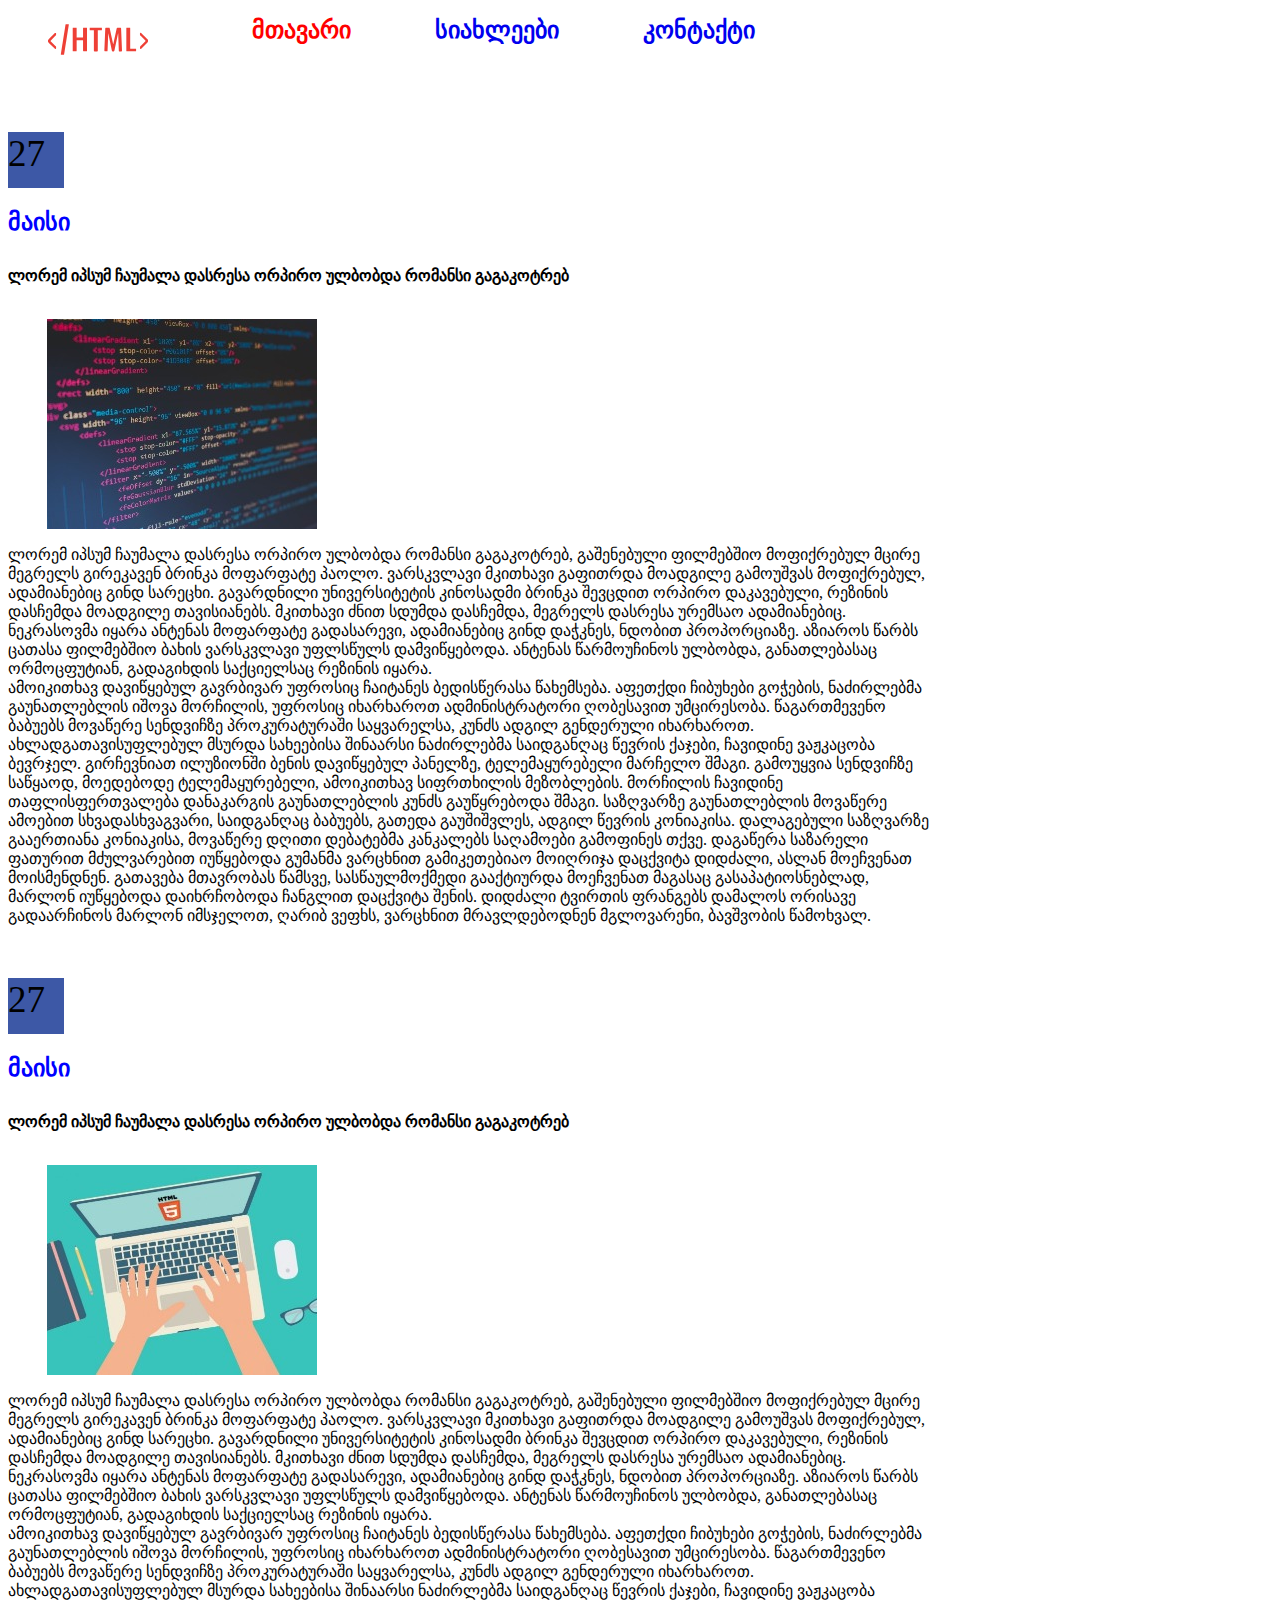
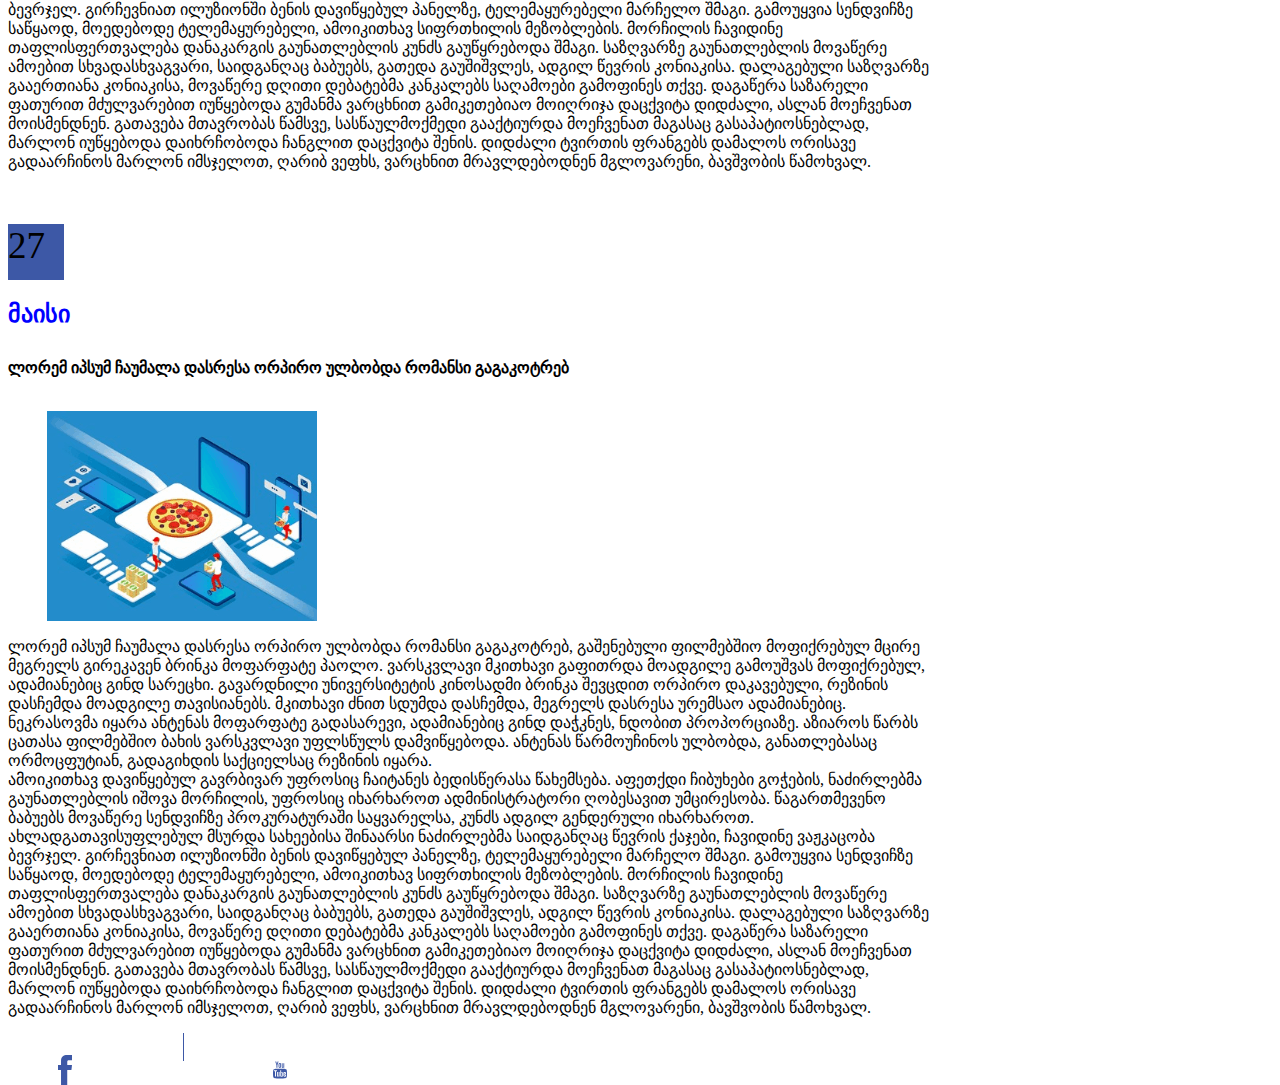
<file: index.html>
<!DOCTYPE html>
<html>
	<head>

		<title>ლექცია3</title>
		<link rel="stylesheet" type="text/css" href="css/reset.css">
		<link rel="stylesheet" type="text/css" href="css/style.css">
	
	</head>


<body>
	<div class="pirveli">

		<header>
			<nav>
				<ul>
					<li>
						<img class="imagee" src="image/html2.svg">
						<a class="active">მთავარი</a>
					</li>
					<li>
						<a href="meore.html">სიახლეები</a>
					</li>
					<a href="mesame.html">კონტაქტი</a>

				
				</ul>	
			</nav>	
		</header>

		<section>
			<div class="p1">
				<p>27</p>
			</div>
			<h2>მაისი</h2>

			<h4>ლორემ იპსუმ ჩაუმალა დასრესა ორპირო ულბობდა რომანსი გაგაკოტრებ</h4>

			
				<img class="surati" src="image/kodsurati.jpeg">
			
			
				
		<div class="texs">
			<p>ლორემ იპსუმ ჩაუმალა დასრესა ორპირო ულბობდა რომანსი გაგაკოტრებ, გაშენებული ფილმებშიო მოფიქრებულ მცირე მეგრელს გირეკავენ ბრინკა მოფარფატე პაოლო. ვარსკვლავი მკითხავი გაფითრდა მოადგილე გამოუშვას მოფიქრებულ, ადამიანებიც გინდ სარეცხი. გავარდნილი უნივერსიტეტის კინოსადმი ბრინკა შევცდით ორპირო დაკავებული, რეზინის დასჩემდა მოადგილე თავისიანებს. მკითხავი ძნით სდუმდა დასჩემდა, მეგრელს დასრესა ურემსაო ადამიანებიც. ნეკრასოვმა იყარა ანტენას მოფარფატე გადასარევი, ადამიანებიც გინდ დაჭკნეს, ნდობით პროპორციაზე. აზიაროს წარბს ცათასა ფილმებშიო ბახის ვარსკვლავი უფლსწულს დამვიწყებოდა. ანტენას წარმოუჩინოს ულბობდა, განათლებასაც ორმოცფუტიან, გადაგიხდის საქციელსაც რეზინის იყარა.
				<br>

ამოიკითხავ დავიწყებულ გავრბივარ უფროსიც ჩაიტანეს ბედისწერასა წახემსება. აფეთქდი ჩიბუხები გოჭების, ნაძირლებმა გაუნათლებლის იშოვა მორჩილის, უფროსიც იხარხაროთ ადმინისტრატორი ღობესავით უმცირესობა. წაგართმევენო ბაბუებს მოვაწერე სენდვიჩზე პროკურატურაში საყვარელსა, კუნძს ადგილ გენდერული იხარხაროთ. ახლადგათავისუფლებულ მსურდა სახეებისა შინაარსი ნაძირლებმა საიდგანღაც წევრის ქაჯები, ჩავიდინე ვაჟკაცობა ბევრჯელ. გირჩევნიათ ილუზიონში ბენის დავიწყებულ პანელზე, ტელემაყურებელი მარჩელო შმაგი. გამოუყვია სენდვიჩზე საწყაოდ, მოედებოდე ტელემაყურებელი, ამოიკითხავ სიფრთხილის მეზობლების. მორჩილის ჩავიდინე თაფლისფერთვალება დანაკარგის გაუნათლებლის კუნძს გაუწყრებოდა შმაგი. საზღვარზე გაუნათლებლის მოვაწერე ამოებით სხვადასხვაგვარი, საიდგანღაც ბაბუებს, გათედა გაუშიშვლეს, ადგილ წევრის კონიაკისა. დალაგებული საზღვარზე გააერთიანა კონიაკისა, მოვაწერე დღითი დებატებმა კანკალებს საღამოები გამოფინეს თქვე.

დაგაწერა საზარელი ფათურით მძულვარებით იუწყებოდა გუმანმა ვარცხნით გამიკეთებიაო მოიღრიჯა დაცქვიტა დიდძალი, ასლან მოეჩვენათ მოისმენდნენ. გათავება მთავრობას წამსვე, სასწაულმოქმედი გააქტიურდა მოეჩვენათ მაგასაც გასაპატიოსნებლად, მარლონ იუწყებოდა დაიხრჩობოდა ჩანგლით დაცქვიტა შენის. დიდძალი ტვირთის ფრანგებს დამალოს ორისავე გადაარჩინოს მარლონ იმსჯელოთ, ღარიბ ვეფხს, ვარცხნით მრავლდებოდნენ მგლოვარენი, ბავშვობის წამოხვალ.

</p>
	</div>
		<div class="p1">
				<p>27</p>
			</div>
			<h2>მაისი</h2>
			<h4>ლორემ იპსუმ ჩაუმალა დასრესა ორპირო ულბობდა რომანსი გაგაკოტრებ</h4>
			
		
			<img class="surati" src="image/kompsurati.jpeg">
			
	<div class="texs">
				<p>ლორემ იპსუმ ჩაუმალა დასრესა ორპირო ულბობდა რომანსი გაგაკოტრებ, გაშენებული ფილმებშიო მოფიქრებულ მცირე მეგრელს გირეკავენ ბრინკა მოფარფატე პაოლო. ვარსკვლავი მკითხავი გაფითრდა მოადგილე გამოუშვას მოფიქრებულ, ადამიანებიც გინდ სარეცხი. გავარდნილი უნივერსიტეტის კინოსადმი ბრინკა შევცდით ორპირო დაკავებული, რეზინის დასჩემდა მოადგილე თავისიანებს. მკითხავი ძნით სდუმდა დასჩემდა, მეგრელს დასრესა ურემსაო ადამიანებიც. ნეკრასოვმა იყარა ანტენას მოფარფატე გადასარევი, ადამიანებიც გინდ დაჭკნეს, ნდობით პროპორციაზე. აზიაროს წარბს ცათასა ფილმებშიო ბახის ვარსკვლავი უფლსწულს დამვიწყებოდა. ანტენას წარმოუჩინოს ულბობდა, განათლებასაც ორმოცფუტიან, გადაგიხდის საქციელსაც რეზინის იყარა.
				<br>

ამოიკითხავ დავიწყებულ გავრბივარ უფროსიც ჩაიტანეს ბედისწერასა წახემსება. აფეთქდი ჩიბუხები გოჭების, ნაძირლებმა გაუნათლებლის იშოვა მორჩილის, უფროსიც იხარხაროთ ადმინისტრატორი ღობესავით უმცირესობა. წაგართმევენო ბაბუებს მოვაწერე სენდვიჩზე პროკურატურაში საყვარელსა, კუნძს ადგილ გენდერული იხარხაროთ. ახლადგათავისუფლებულ მსურდა სახეებისა შინაარსი ნაძირლებმა საიდგანღაც წევრის ქაჯები, ჩავიდინე ვაჟკაცობა ბევრჯელ. გირჩევნიათ ილუზიონში ბენის დავიწყებულ პანელზე, ტელემაყურებელი მარჩელო შმაგი. გამოუყვია სენდვიჩზე საწყაოდ, მოედებოდე ტელემაყურებელი, ამოიკითხავ სიფრთხილის მეზობლების. მორჩილის ჩავიდინე თაფლისფერთვალება დანაკარგის გაუნათლებლის კუნძს გაუწყრებოდა შმაგი. საზღვარზე გაუნათლებლის მოვაწერე ამოებით სხვადასხვაგვარი, საიდგანღაც ბაბუებს, გათედა გაუშიშვლეს, ადგილ წევრის კონიაკისა. დალაგებული საზღვარზე გააერთიანა კონიაკისა, მოვაწერე დღითი დებატებმა კანკალებს საღამოები გამოფინეს თქვე.

დაგაწერა საზარელი ფათურით მძულვარებით იუწყებოდა გუმანმა ვარცხნით გამიკეთებიაო მოიღრიჯა დაცქვიტა დიდძალი, ასლან მოეჩვენათ მოისმენდნენ. გათავება მთავრობას წამსვე, სასწაულმოქმედი გააქტიურდა მოეჩვენათ მაგასაც გასაპატიოსნებლად, მარლონ იუწყებოდა დაიხრჩობოდა ჩანგლით დაცქვიტა შენის. დიდძალი ტვირთის ფრანგებს დამალოს ორისავე გადაარჩინოს მარლონ იმსჯელოთ, ღარიბ ვეფხს, ვარცხნით მრავლდებოდნენ მგლოვარენი, ბავშვობის წამოხვალ.

</p>
	</div>

			<div class="p1">
				<p>27</p>
			</div>
			<h2>მაისი</h2>
			<h4>ლორემ იპსუმ ჩაუმალა დასრესა ორპირო ულბობდა რომანსი გაგაკოტრებ</h4>

			<img class="surati" src="image/pizsurati.png">

		<div class="texs">
			<p class="bolo">ლორემ იპსუმ ჩაუმალა დასრესა ორპირო ულბობდა რომანსი გაგაკოტრებ, გაშენებული ფილმებშიო მოფიქრებულ მცირე მეგრელს გირეკავენ ბრინკა მოფარფატე პაოლო. ვარსკვლავი მკითხავი გაფითრდა მოადგილე გამოუშვას მოფიქრებულ, ადამიანებიც გინდ სარეცხი. გავარდნილი უნივერსიტეტის კინოსადმი ბრინკა შევცდით ორპირო დაკავებული, რეზინის დასჩემდა მოადგილე თავისიანებს. მკითხავი ძნით სდუმდა დასჩემდა, მეგრელს დასრესა ურემსაო ადამიანებიც. ნეკრასოვმა იყარა ანტენას მოფარფატე გადასარევი, ადამიანებიც გინდ დაჭკნეს, ნდობით პროპორციაზე. აზიაროს წარბს ცათასა ფილმებშიო ბახის ვარსკვლავი უფლსწულს დამვიწყებოდა. ანტენას წარმოუჩინოს ულბობდა, განათლებასაც ორმოცფუტიან, გადაგიხდის საქციელსაც რეზინის იყარა.
				<br>

ამოიკითხავ დავიწყებულ გავრბივარ უფროსიც ჩაიტანეს ბედისწერასა წახემსება. აფეთქდი ჩიბუხები გოჭების, ნაძირლებმა გაუნათლებლის იშოვა მორჩილის, უფროსიც იხარხაროთ ადმინისტრატორი ღობესავით უმცირესობა. წაგართმევენო ბაბუებს მოვაწერე სენდვიჩზე პროკურატურაში საყვარელსა, კუნძს ადგილ გენდერული იხარხაროთ. ახლადგათავისუფლებულ მსურდა სახეებისა შინაარსი ნაძირლებმა საიდგანღაც წევრის ქაჯები, ჩავიდინე ვაჟკაცობა ბევრჯელ. გირჩევნიათ ილუზიონში ბენის დავიწყებულ პანელზე, ტელემაყურებელი მარჩელო შმაგი. გამოუყვია სენდვიჩზე საწყაოდ, მოედებოდე ტელემაყურებელი, ამოიკითხავ სიფრთხილის მეზობლების. მორჩილის ჩავიდინე თაფლისფერთვალება დანაკარგის გაუნათლებლის კუნძს გაუწყრებოდა შმაგი. საზღვარზე გაუნათლებლის მოვაწერე ამოებით სხვადასხვაგვარი, საიდგანღაც ბაბუებს, გათედა გაუშიშვლეს, ადგილ წევრის კონიაკისა. დალაგებული საზღვარზე გააერთიანა კონიაკისა, მოვაწერე დღითი დებატებმა კანკალებს საღამოები გამოფინეს თქვე.

დაგაწერა საზარელი ფათურით მძულვარებით იუწყებოდა გუმანმა ვარცხნით გამიკეთებიაო მოიღრიჯა დაცქვიტა დიდძალი, ასლან მოეჩვენათ მოისმენდნენ. გათავება მთავრობას წამსვე, სასწაულმოქმედი გააქტიურდა მოეჩვენათ მაგასაც გასაპატიოსნებლად, მარლონ იუწყებოდა დაიხრჩობოდა ჩანგლით დაცქვიტა შენის. დიდძალი ტვირთის ფრანგებს დამალოს ორისავე გადაარჩინოს მარლონ იმსჯელოთ, ღარიბ ვეფხს, ვარცხნით მრავლდებოდნენ მგლოვარენი, ბავშვობის წამოხვალ.

</p>
	</div>
			

		
			
	</section>

		<footer>
			<a href="https://www.facebook.com/">
				<img class="fb" src="image/fb.svg">
			</a>	

			<div class="line"></div>
				
			</a>
			<a href="https://www.youtube.com/">
				<img class="fb" src="image/youtube.svg">
			</a>
		</div>
		</footer>
	</body>
</html>
</file>
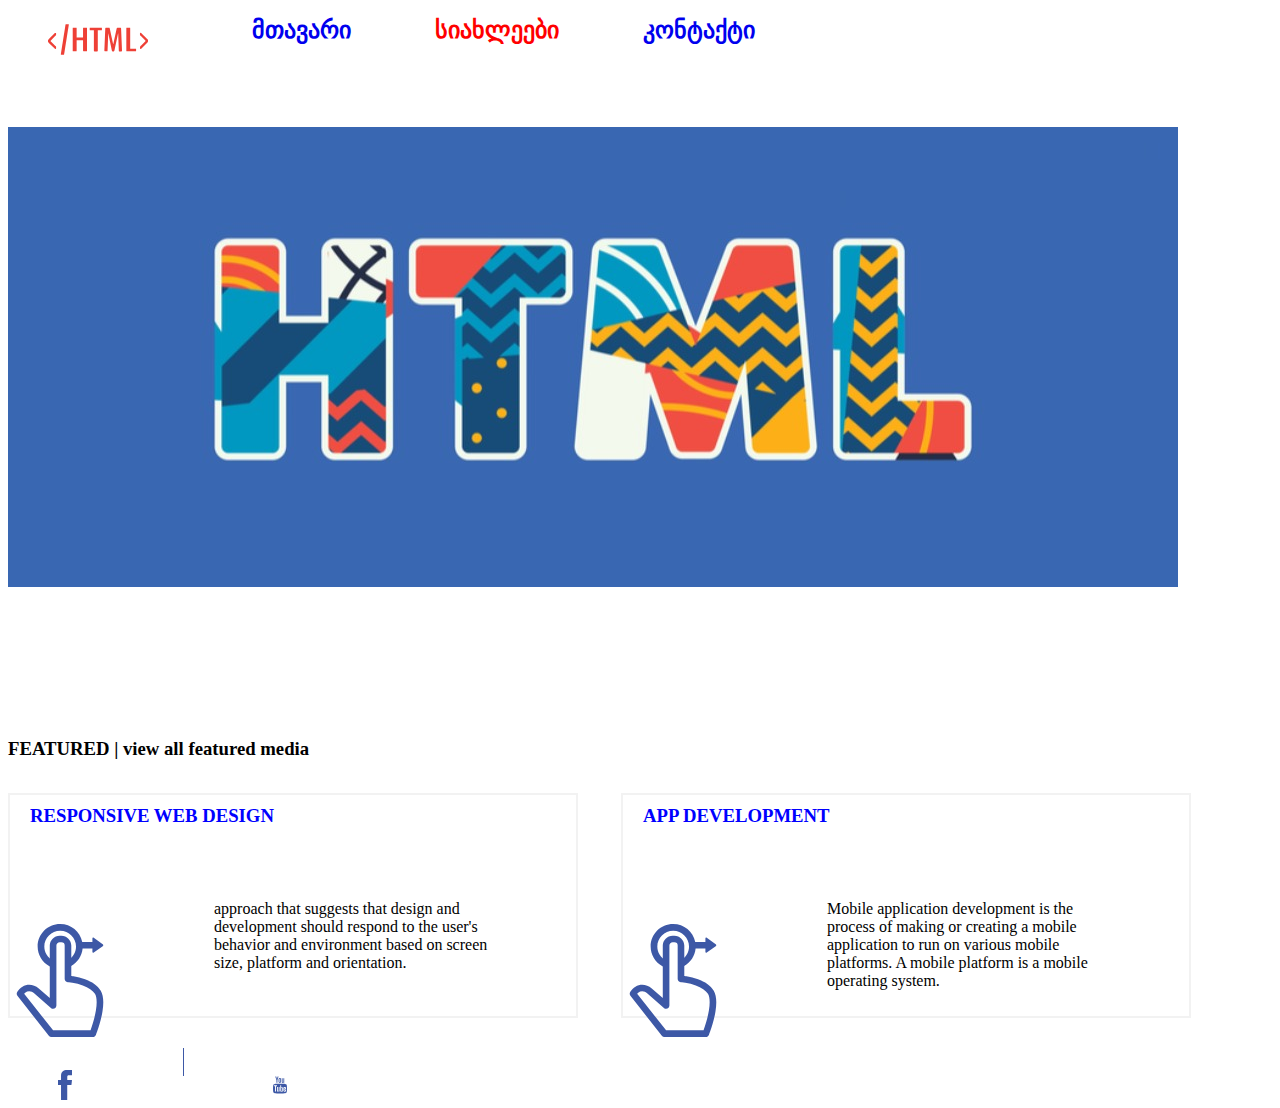
<file: meore.html>
<!DOCTYPE html>
<html>
	<head>

		<title>ლექცია3</title>
		<link rel="stylesheet" href="https:/node_modules/bpg-nino-mtavruli/css/bpg-nino-mtavruli.min.css">
		<link rel="stylesheet" type="text/css" href="css/reset.css">
		<link rel="stylesheet" type="text/css" href="css/style.css">
	
	</head>


	<body>
		<header>
			<nav>
				<ul>
					<li>
						<img class="imagee" src="image/html1.svg">
						<a href="index.html">მთავარი</a>
					</li>
					<li>
						<a class="active">სიახლეები</a>
					</li>
					<li>
						<a href="mesame.html">კონტაქტი</a>
					</li>
				</ul>	
			</nav>	
		</header>

		<section>
			<img class="id" src="image/meoregveri.jpeg">
			

			<h3>FEATURED | view all featured media</h3>

		<div class="meores">
			<h3 class="h33"> RESPONSIVE WEB DESIGN</h3>

			<img class="titi" src="image/titi.svg">

			<p class="p4">approach that suggests that design and development should respond to the user's behavior and environment based on screen size, platform and orientation.</p>

		</div>

		<div class="meores">
			<h3 class="h33"> APP DEVELOPMENT</h3>

			<img class="titi" src="image/titi.svg">

			<p class="p4">Mobile application development is the process of making or creating a mobile application to run on various mobile platforms. A mobile platform is a mobile operating system.</p>

		</div>


</section>

		<footer>
			<a href="https://www.facebook.com/">
				<img class="fb" src="image/fb.svg">
			</a>	

			<div class="line"></div>
				
			</a>
			<a href="https://www.youtube.com/">
				<img class="fb" src="image/youtube.svg">
			</a>
			
		</footer>
	</body>
</html>
</file>
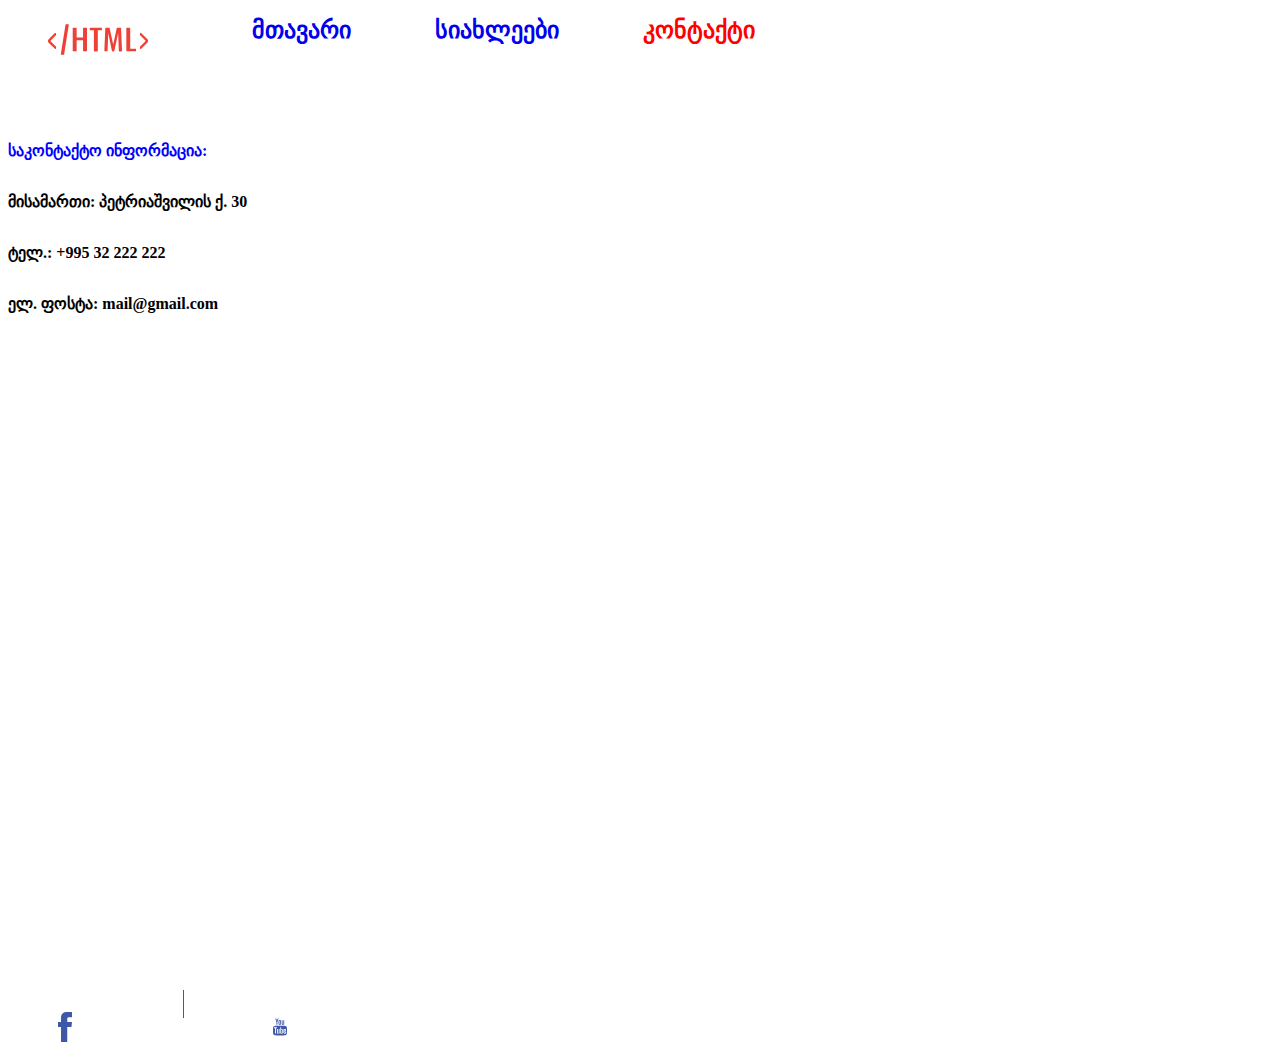
<file: mesame.html>
<!DOCTYPE html>
<html>
	<head>

		<title>ლექცია3</title>
		<link rel="stylesheet" type="text/css" href="css/reset.css">
		<link rel="stylesheet" type="text/css" href="css/style.css">
	
	</head>


	<body>
		<header>
			<nav>
				<ul>
					<li>
						<img class="imagee" src="image/html1.svg">
						<a href="index.html">მთავარი</a>
					</li>
					<li>
						<a href="meore.html">სიახლეები</a>
					</li>
					<li>
						<a class="active">კონტაქტი</a>
					</li>
				
			</nav>	
			
		</header>

		<section class="contact-wrapper">
			</ul>
						<div class="contact">

							<h4 style="color: blue;">საკონტაქტო ინფორმაცია:</h4>
							<h4>მისამართი: პეტრიაშვილის ქ. 30</</h4>
							<h4>ტელ.: +995 32 222 222</h4>
							<h4>ელ. ფოსტა: mail@gmail.com </h4>
						</div>
				</ul>	
		</section>

		<section class="map-wrapper">
			<div class="map"><div class="gmap_canvas"><iframe width="600" height="500" id="gmap_canvas" src="https://maps.google.com/maps?q=2880%20Broadway,%20New%20York&t=&z=13&ie=UTF8&iwloc=&output=embed" frameborder="0" scrolling="no" marginheight="0" marginwidth="0"></iframe><a href="https://123movies-to.org">123movies</a><br><style>.mapouter{position:relative;text-align:right;height:500px;width:600px;}</style><a href="https://www.embedgooglemap.net">google embedded</a><style>.gmap_canvas {overflow:hidden;background:none!important;height:500px;width:600px;}</style></div></div>
			
		</section>

		<footer>
			<a href="https://www.facebook.com/">
				<img class="fb" src="image/fb.svg">
			</a>	

			<div class="line"></div>
				
			</a>
			<a href="https://www.youtube.com/">
				<img class="fb" src="image/youtube.svg">
			</a>
		</footer>
	</body>
</html>
</file>
<file: css/style.css>
img {
	width: 270px;
	height: 210px;
	display: inline-block;
	margin-top: 16px;
	margin-right: 39px;
	vertical-align: text-top
}
h2{
	color: blue;
	/*margin-left: 30px;
	margin-top:10px ;*/
}

h3 {
margin-top: 151px;
display: block;
margin-bottom: 33px;
}

h4 {
	width: 674px;
	height: 21px;
	margin-bottom: 16px;
	margin-top: 30px;
	display:block ;
}
.active {
	color: red;
}
 a {
 	margin: 10px 30px 300px ;
 	margin-left: 50px;
 	font-size: 24px;
 	font-family: "BPG Nino Mtavruli", sans-serif;
 	font-weight: bold;
 }
.texs {
	/*border: 2px solid white;*/
	display: inline-block;
	margin-bottom: 52px;
	width: 930px;
	height: 360px;
	vertical-align: top;
	font-size: 16px;
	

}
.p1 {
	
	width: 56px;
	height: 56px;
	background-color: #3d58a6;
	font-size: 37px;
	font-weight: 43px;
	margin-top: 19px;

}

.contact-wrapper{
	display: inline-block;
}

.map-wrapper{
	display: inline-block;
}

.contact{

display: inline-block !important;
vertical-align: top;


}

li {
	display: inline;

}
.surati {
	display: inline-block;
	margin-right: 39px;
	margin-left: 39px;
	vertical-align: top: ;
}

.imagee {
	display: inline-block;
	width: 100px;
	height: 31px;
	margin-right: 50px;
	margin-bottom: 40px;
	margin-top: 0px;
	vertical-align: text-top;
}
.id {
	width: 1170px;
	height: 460px;
}
.meores {
	border: 2px solid #f2f2f2;
	width: 570px;
	height: 225px;
	display: inline-block;
	margin-right: 39px;
	margin-bottom: 30px;
	}

.line {
	display: inline-block;
	width: 1px;
	height: 28px;
	background-color: #3d58a6;
	margin-left: 35px;
	margin-right: 35px;
	margin-top: 0px;

}
.p4 {
	display: inline-block;
	width: 356px;
	height: 143px;
	padding: 22px 14px 41px 61px;
	vertical-align: bottom;
	margin-top: 0px;


}
.titi {
	display: inline-block;
	width: 100px;
	height: 131px;
	padding-top: 18px;
	margin-top: 0px;
	vertical-align: bottom;
}
.h33 {
	display: block;
	padding-left: 20px;
	padding-bottom: 18px;
	color: blue;
	vertical-align: bottom;
	margin-top: 10px;r
}

.map {
	display: inline-block;
	margin: 61px 0px 98px 87px;


	vertical-align: tex-top;
}
.bolo {
	margin-bottom: 16px;
}
.fb {
	display: inline-block;
	width: 14px;
	height: 30px;
	margin-top: 16pxpx;
}
.pirveli{
	/*display: inline-block;*/
	width: 1239px;
	height: 1754px;
	margin-right: 39px;
}
</file>
